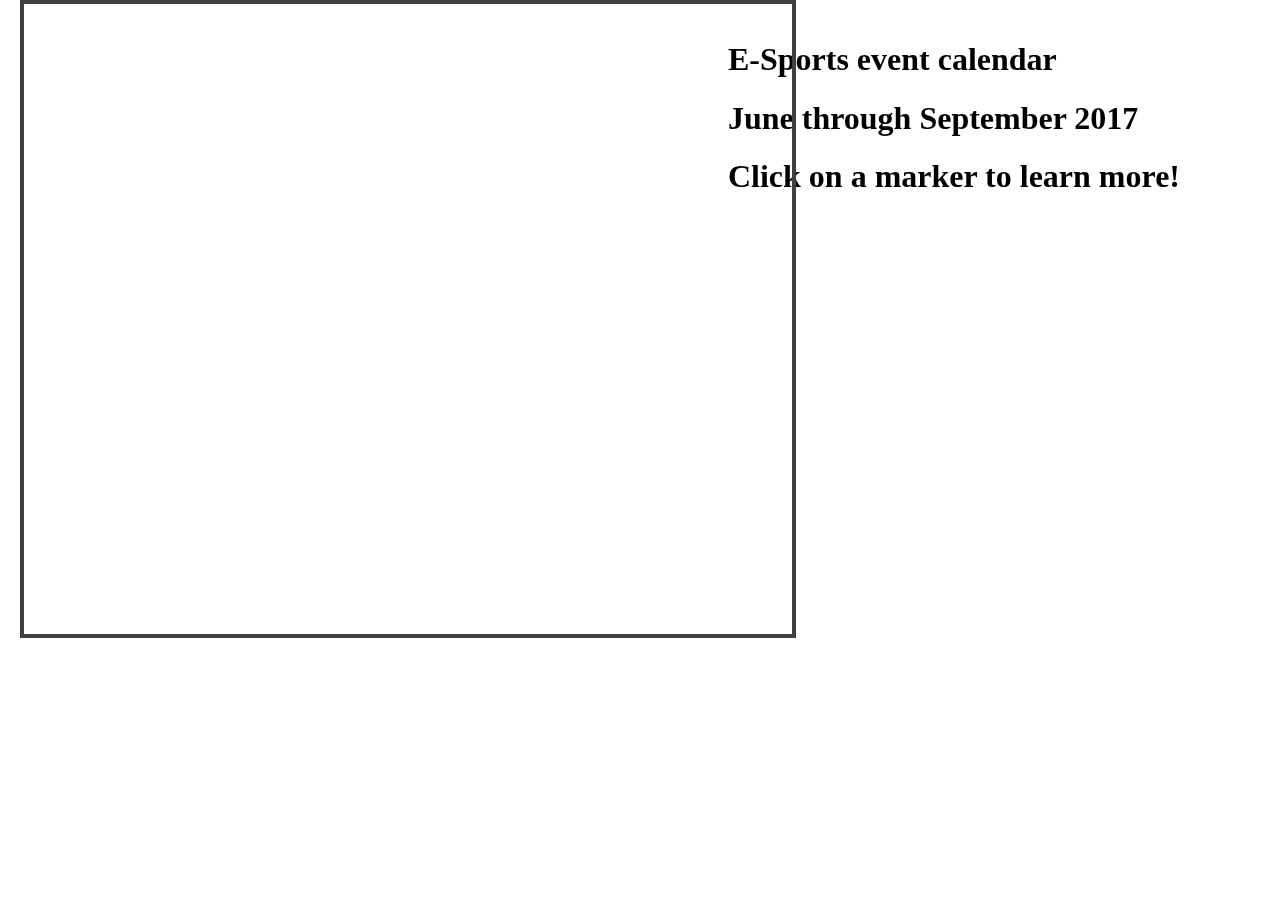
<file: mapbox1.html>
<!DOCTYPE html>
<html>
<head>
    <meta charset='utf-8' />
    <title></title>
    <meta name='viewport' content='initial-scale=1,maximum-scale=1,user-scalable=no' />
    <script src='https://api.tiles.mapbox.com/mapbox-gl-js/v0.38.0/mapbox-gl.js'></script>
    <link href='https://api.tiles.mapbox.com/mapbox-gl-js/v0.38.0/mapbox-gl.css' rel='stylesheet' />
    <style>
        body { 
            margin:20px; 
            padding:0px; 
        }
        #map { 
            position:absolute; 
            top:0; 
            bottom:0; 
            height:70%;
            width:60%;
            border:4px solid #404040;
        }
        .marker {
            /*background-image: url('http://www.iconsdb.com/icons/preview/orange/map-marker-2-xxl.png');*/
            background-image: url('https://cdn1.iconfinder.com/data/icons/Map-Markers-Icons-Demo-PNG/256/Map-Marker-Flag--Left-Pink.png');
            /*background-image: url('https://cdn3.iconfinder.com/data/icons/map-markers-2/512/marker_2-256.png');*/
            background-size: cover;
            width: 50px;
            height: 50px;
            /*border-radius: 50%;*/
            cursor: pointer;
        }

        .mapboxgl-popup {
            max-width: 320px;
            height:auto;
            font-size:20px;
        }
        .mapInfo{
            position:fixed;
            right:100px;
        }
    </style>
</head>
<body>

    <div class="mapInfo">
        <h1>E-Sports event calendar</h1>
        <h1>June through September 2017</h1>
        <h1>Click on a marker to learn more!</h1>
     </div>

    <div id='map'></div>

    <script>
        mapboxgl.accessToken = 'pk.eyJ1IjoiZGdhYmFpIiwiYSI6ImNqNDNweGx1dDA3NG0zM243MGQzNzQ0bWcifQ.8Auku3GqYC_xjQFCYBtEMg';
        var map = new mapboxgl.Map({
    container: 'map', // container id
    style: 'mapbox://styles/mapbox/streets-v9',
    center: [-101.54, 39.58], // starting position
    zoom: 3 // starting zoom

});

// Add zoom and rotation controls to the map.
map.addControl(new mapboxgl.NavigationControl());

var cities = [
    {
        "name": "Atlanta GA",
        "lat": 33.775,
        "lng": -84.382,
        "description": "Terminus Conferece, " + "June 22nd - 25th, " + "https://terminusevent.com/"
    },
    {
        "name": "Minneapolis MN",
        "lat": 44.978,
        "lng":  -93.269,
        "description": "2D Con, " + "August 11 - 13th, " + "https://www.2dcon.net/"
    },
    {
        "name": "Indianapolis IN",
        "lat": 39.768,
        "lng": -86.158,
        "description": "Gen Con 50, " + "August 17 - 20th, " + "http://www.gencon.com/"
    },
     {
        "name": "Austin TX",
        "lat": 30.267,
        "lng": -97.743,
        "description": "Rooster Teeth Expo," + " July 7th - 9th," + " http://www.rtxaustin.com/"
    },
    {
        "name":"San Jose CA",
        "lat": 37.338,
        "lng": -121.886,
        "description": "Realities 360 Conference, " + " July 26th - 28th, " + "https://www.elearningguild.com/realities360/content/4900/2017-realities360-conference--home/?utm_campaign=r17se&utm_medium=social&utm_source=linkedin-arvrvw"
    },
    {
        "name":"New York NY",
        "lat": 40.712,
        "lng": -74.005,
        "description": "Games for Change, " + "July 31st - August 2nd, " + "http://festival.gamesforchange.org/"
    },
    {
        "name":"Orlando FL",
        "lat": 28.538,
        "lng": -81.379,
        "description": "Orlando Interactive Experience, " + "August 27th - August 30th, " + "http://www.orlandoix.com/"
    },
     {
        "name":"Fiarfax, VA",
        "lat": 38.846,
        "lng": -77.306,
        "description": "Serious Play Conferece, " + "July 18th-20th, " + "http://seriousplayconf.com/"
    },
    {
        "name": "San Francisco CA",
        "lat": 37.929,
        "lng": -122.430,
        "description": "VR Connects San Francisco, " + "June 27th-28th, " + "http://www.vr-connects.com/sanfrancisco/"
    },
    {   
        "name":"Memphis TN",
        "lat": 35.152,
        "lng": -90.052,
        "description": "Mid-South Indie Game Expo, " + "July 22nd, " + "http://www.midsouthigx.com/"
    }
];

console.log(cities);

var newArray = ["i","o",2,3,4,5,6,7,8,9];

for (item in newArray){
    console.log(newArray[item]);
}

for (city in cities){
    console.log(cities[city]["name"]);    
    var popup = new mapboxgl.Popup({offset: 50})
        .setText(cities[city]["description"]);
    var el = document.createElement('div');
    el.className = 'marker';
    new mapboxgl.Marker(el, {offset:[-25, -50]})
        .setLngLat([cities[city]["lng"], cities[city]["lat"]])
        .setPopup(popup) // sets a popup on this marker
        .addTo(map);

}

/*// create the popups
var popup2 = new mapboxgl.Popup({offset: 25})
.setText('Memphis what what');

var popup = new mapboxgl.Popup({offset: 25})
.setText('This is Atlanta');

// create DOM element for the marker
var el = document.createElement('div');
el.id = 'marker';

console.log(el);

// create the marker
new mapboxgl.Marker(el, {offset:[-25, -25]})
.setLngLat([-84.382, 33.775])
    .setPopup(popup) // sets a popup on this marker
    .addTo(map);

    new mapboxgl.Marker(el, {offset:[-25, -25]})
    .setLngLat([-90.052, 35.152])
    .setPopup(popup2) // sets a popup on this marker
    .addTo(map);    */
</script>

</body>
</html>
</file>
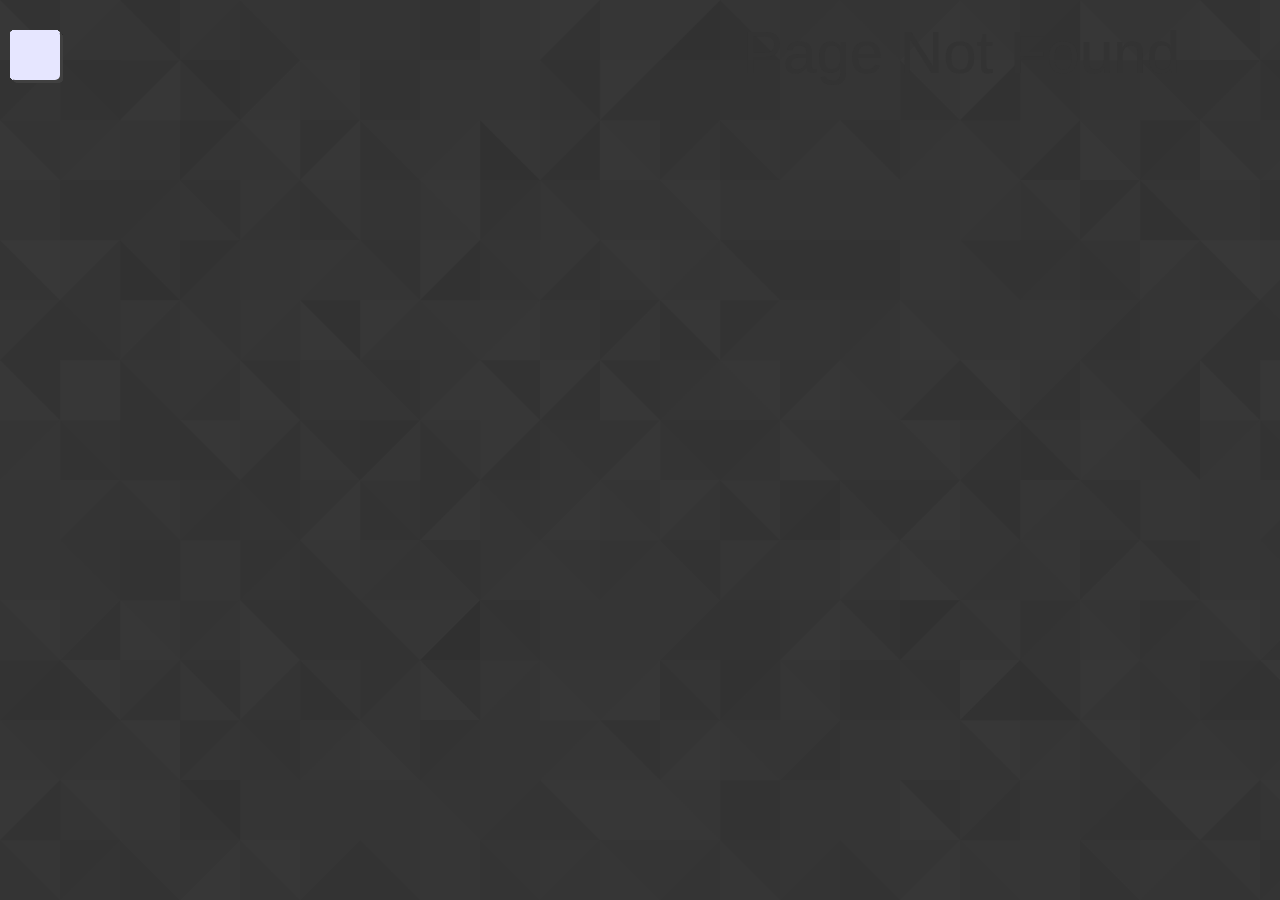
<file: shrink.html>
<!DOCTYPE html>
<html>
<head>
	<script type="text/javascript" src="https://code.jquery.com/jquery-3.2.1.min.js"></script>
	<script type="text/javascript" src="https://maxcdn.bootstrapcdn.com/bootstrap/3.3.7/js/bootstrap.min.js"></script>
	<link rel="stylesheet" type="text/css" href="https://maxcdn.bootstrapcdn.com/bootstrap/3.3.7/css/bootstrap.min.css">
	<title>404 Animation</title>
</head>
<body>
	
	
	<div id="one"></div>
	<div id="two"></div>
	<div id="three"></div>
	<div id="four"></div>
	<div id="five"></div>
	<div id="six"></div>
	<div id="seven"></div>
	<div id="eight"></div>
	<div id="nine"></div>
	<div id="ten"></div>
	<div id="eleven"></div>
	<div id="twelve"></div>
	<div id="thirteen"></div>
	<div id="fourteen"></div>
	<div id="fifteen"></div>
	<div id="sixteen"></div>
	<div id="seventeen"></div>
	<div id="eighteen"></div>
	<div id="nineteen"></div>
	<div id="twenty"></div>
	<div id="twentyone"></div>
	<div id="twentytwo"></div>
	<div id="twentythree"></div>
	<div id="twentyfour"></div>
	<div id="twentyfive"></div>
	<div id="twentysix"></div>
	<div id="twentyseven"></div>
	<div id="twentyeight"></div>
	<div id="twentynine"></div>
	<div id="thirty"></div>

	<h1>Page Not Found</h1>

	<style>
		body {
			background-image: url(assets/images/footer_lodyas.png);
			/*background-color:black;*/
		}

		h1 {
			position:relative;
			color:##4d4d4d;
			text-align:right;
			right:100px;
			font-size:60px;
			animation-delay:5;
			animation-duration:0.5s;
			animation-iteration-count:1;
			animation-name: boop;
		}

		/*@keyframes boop {
			0% {opacity:1;color:#ffcccc;}
			50% {color:#ccccff;}
			100% {opacity:0;color:#ccffff;}
		}*/

		div {
			width: 50px;
			height: 50px;
			position:fixed;
			margin:10px;
			border-radius: 5px;
			box-shadow:3px 3px #404040;
			background-color: #e6e6ff;
			animation-duration:1.5s;
			/*animation-direction:alternate;*/
			animation-iteration-count:1;
			/*animation-play-state:running;*/
			animation-fill-mode: forwards; 
		}

		#one {
			animation-delay: 0.15s;
			animation-name: one;
		}
		#two {
			animation-delay: 0.3s;
			animation-name: two;
		}
		#three {
			animation-delay:0.45s;
			animation-name: three;
		}
		#four {
			animation-delay: 0.6s;
			animation-name: four;
		}
		#five {
			animation-delay: 0.75s;
			animation-name: five;
		}

		#six {
			animation-delay: 0.9s;
			animation-name: six;
		}
		#seven {
			animation-delay: 1.05s;
			animation-name: seven;
		}
		#eight {
			animation-delay: 1.2s;
			animation-name: eight;
		}
		#nine {
			animation-delay: 1.35s;
			animation-name: nine;
		}
		#ten {
			animation-delay: 1.5s;
			animation-name: ten;
		}
		#eleven {
			animation-delay: 1.65s;
			animation-name: eleven;
		}
		#twelve {
			animation-delay: 1.8s;
			animation-name: twelve;
		}
		#thirteen {
			animation-delay: 1.95s;
			animation-name: thirteen;
		}
		#fourteen {
			animation-delay: 2.1s;
			animation-name: fourteen;
		}
		#fifteen {
			animation-delay: 2.25s;
			animation-name: fifteen;
		}

		#sixteen {
			animation-delay: 2.4s;
			animation-name: sixteen;
		}
		#seventeen {
			animation-delay: 2.55s;
			animation-name: seventeen;
		}
		#eighteen {
			animation-delay: 2.7s;
			animation-name: eighteen;
		}
		#nineteen {
			animation-delay: 2.85s;
			animation-name: nineteen;
		}
		#twenty {
			animation-delay: 3s;
			animation-name: twenty;
		}

		#twentyone {
			animation-delay: 3.15s;
			animation-name: twentyone;
		}
		#twentytwo {
			animation-delay: 3.3s;
			animation-name: twentytwo;
		}
		#twentythree {
			animation-delay: 3.45s;
			animation-name: twentythree;
		}
		#twentyfour {
			animation-delay: 3.6s;
			animation-name: twentyfour;
		}
		#twentyfive {
			animation-delay: 3.75s;
			animation-name: twentyfive;
		}

		#twentysix {
			animation-delay: 3.9s;
			animation-name: twentysix;
		}
		#twentyseven {
			animation-delay: 4.05s;
			animation-name: twentyseven;
		}
		#twentyeight {
			animation-delay: 4.2s;
			animation-name: twentyeight;
		}
		#twentynine {
			animation-delay: 4.35s;
			animation-name: twentynine;
		}
		#thirty {
			animation-delay: 4.5s;
			animation-name: thirty;
		}
		/*right*/
		@keyframes one {
			0% {background-color:#ffcccc;left:0px;top:200px;}
			50% {background-color:#ccccff;border-radius:20px;width:20px;height: 20px;}
			100% {background-color:#ccffff;left:300px;top:200px;}
			
		}
		/*down*/
		@keyframes two {
			0% {background-color:#ffcccc;left:420px;top:0px;}
			50% {background-color:#ccccff;border-radius:20px;width:20px;height: 20px;}
			100% {background-color:#ccffff;left:420px;top:200px;}
		}
		/*up*/
		@keyframes three {
			0% {background-color:#ffcccc;left:600px;top:1000px;}
			50% {background-color:#ccccff;border-radius:20px;width:20px;height: 20px;}
			100% {background-color:#ccffff;left:600px;top:200px;}
		}
		/*left*/
		@keyframes four {
			0% {background-color:#ffcccc;left:1000px;top:200px;}
			50% {background-color:#ccccff;border-radius:20px;width:20px;height: 20px;}
			100% {background-color:#ccffff;left:660px;top:200px;}
		}
		/*right*/
		@keyframes five {
			0% {background-color:#ffcccc;left:0px;top:200px;}
			50% {background-color:#ccccff;border-radius:20px;width:20px;height: 20px;}
			100% {background-color:#ccffff;left:720px;top:200px;}
		}
		
		/*down*/
		@keyframes six {
			0% {background-color:#ffcccc;left:900px;top:0px;}
			50% {background-color:#ccccff;border-radius:20px;width:20px;height: 20px;}
			100% {background-color:#ccffff;left:900px;top:200px;}
		}
		/*up*/
		@keyframes seven {
			0% {background-color:#ffcccc;left:1020px;top:1000px;}
			50% {background-color:#ccccff;border-radius:20px;width:20px;height: 20px;}
			100% {background-color:#ccffff;left:1020px;top:200px;}
		}
		/*left*/
		@keyframes eight {
			0% {background-color:#ffcccc;left:1000px;top:270px;}
			50% {background-color:#ccccff;border-radius:20px;width:20px;height: 20px;}
			100% {background-color:#ccffff;left:300px;top:270px;}
		}
		/*right*/
		@keyframes nine {
			0% {background-color:#ffcccc;left:0px;top:270px;}
			50% {background-color:#ccccff;border-radius:20px;width:20px;height: 20px;}
			100% {background-color:#ccffff;left:420px;top:270px;}
		}
		/*down*/
		@keyframes ten {
			0% {background-color:#ffcccc;left:600px;top:0px;}
			50% {background-color:#ccccff;border-radius:20px;width:20px;height: 20px;}
			100% {background-color:#ccffff;left:600px;top:270px;}
		}
		/*up*/
		@keyframes eleven {
			0% {background-color:#ffcccc;left:720px;top:1000px;}
			50% {background-color:#ccccff;border-radius:20px;width:20px;height: 20px;}
			100% {background-color:#ccffff;left:720px;top:270px;}
		}
		/*left*/
		@keyframes twelve {
			0% {background-color:#ffcccc;left:1000px;top:270px;}
			50% {background-color:#ccccff;border-radius:20px;width:20px;height: 20px;}
			100% {background-color:#ccffff;left:900px;top:270px;}
		}
		/*right*/
		@keyframes thirteen {
			0% {background-color:#ffcccc;left:0px;top:270px;}
			50% {background-color:#ccccff;border-radius:20px;width:20px;height: 20px;}
			100% {background-color:#ccffff;left:1020px;top:270px;}
		}
		/*down*/
		@keyframes fourteen {
			0% {background-color:#ffcccc;left:300px;top:0px;}
			50% {background-color:#ccccff;border-radius:20px;width:20px;height: 20px;}
			100% {background-color:#ccffff;left:300px;top:340px;}
		}
		/*up*/
		@keyframes fifteen {
			0% {background-color:#ffcccc;left:360px;top:1000px;}
			50% {background-color:#ccccff;border-radius:20px;width:20px;height: 20px;}
			100% {background-color:#ccffff;left:360px;top:340px;}
		}
		/*left*/
		@keyframes sixteen {
			0% {background-color:#ffcccc;left:1000px;top:340px;}
			50% {background-color:#ccccff;border-radius:20px;width:20px;height: 20px;}
			100% {background-color:#ccffff;left:420px;top:340px;}
		}
		/*right*/
		@keyframes seventeen {
			0% {background-color:#ffcccc;left:0px;top:340px;}
			50% {background-color:#ccccff;border-radius:20px;width:20px;height: 20px;}
			100% {background-color:#ccffff;left:600px;top:340px;}
		}
		/*down*/
		@keyframes eighteen {
			0% {background-color:#ffcccc;left:720px;top:0px;}
			50% {background-color:#ccccff;border-radius:20px;width:20px;height: 20px;}
			100% {background-color:#ccffff;left:720px;top:340px;}
		}
		/*up*/
		@keyframes nineteen {
			0% {background-color:#ffcccc;left:900px;top:1000px;}
			50% {background-color:#ccccff;border-radius:20px;width:20px;height: 20px;}
			100% {background-color:#ccffff;left:900px;top:340px;}
		}
		/*left*/
		@keyframes twenty {
			0% {background-color:#ffcccc;left:1000px;top:340px;}
			50% {background-color:#ccccff;border-radius:20px;width:20px;height: 20px;}
			100% {background-color:#ccffff;left:960px;top:340px;}
		}
		/*right*/
		@keyframes twentyone {
			0% {background-color:#ffcccc;left:0px;top:340px;}
			50% {background-color:#ccccff;border-radius:20px;width:20px;height: 20px;}
			100% {background-color:#ccffff;left:1020px;top:340px;}
		}
		/*down*/
		@keyframes twentytwo {
			0% {background-color:#ffcccc;left:420px;top:0px;}
			50% {background-color:#ccccff;border-radius:20px;width:20px;height: 20px;}
			100% {background-color:#ccffff;left:420px;top:410px;}
		}
		/*up*/
		@keyframes twentythree {
			0% {background-color:#ffcccc;left:600px;top:1000px;}
			50% {background-color:#ccccff;border-radius:20px;width:20px;height: 20px;}
			100% {background-color:#ccffff;left:600px;top:410px;}
		}
		/*left*/
		@keyframes twentyfour {
			0% {background-color:#ffcccc;left:1000px;top:410px;}
			50% {background-color:#ccccff;border-radius:20px;width:20px;height: 20px;}
			100% {background-color:#ccffff;left:720px;top:410px;}
		}
		/*right*/
		@keyframes twentyfive {
			0% {background-color:#ffcccc;left:0px;top:410px;}
			50% {background-color:#ccccff;border-radius:20px;width:20px;height: 20px;}
			100% {background-color:#ccffff;left:1020px;top:410px;}
		}
		/*down*/
		@keyframes twentysix {
			0% {background-color:#ffcccc;left:420px;top:0px;}
			50% {background-color:#ccccff;border-radius:20px;width:20px;height: 20px;}
			100% {background-color:#ccffff;left:420px;top:480px;}
		}
		/*up*/
		@keyframes twentyseven {
			0% {background-color:#ffcccc;left:600px;top:1000px;}
			50% {background-color:#ccccff;border-radius:20px;width:20px;height: 20px;}
			100% {background-color:#ccffff;left:600px;top:480px;}
		}
		/*left*/
		@keyframes twentyeight {
			0% {background-color:#ffcccc;left:1000px;top:480px;}
			50% {background-color:#ccccff;border-radius:20px;width:20px;height: 20px;}
			100% {background-color:#ccffff;left:660px;top:480px;}
		}
		/*right*/
		@keyframes twentynine {
			0% {background-color:#ffcccc;left:0px;top:480px;}
			50% {background-color:#ccccff;border-radius:20px;width:20px;height: 20px;}
			100% {background-color:#ccffff;left:720px;top:480px;}
		}
		/*down*/
		@keyframes thirty {
			0% {background-color:#ffcccc;left:1020px;top:0px;}
			50% {background-color:#ccccff;border-radius:20px;width:20px;height: 20px;}
			100% {background-color:#ccffff;left:1020px;top:480px;}
		}

		

	</style>

	<script>
	</script>

</body>
</html>
</file>
